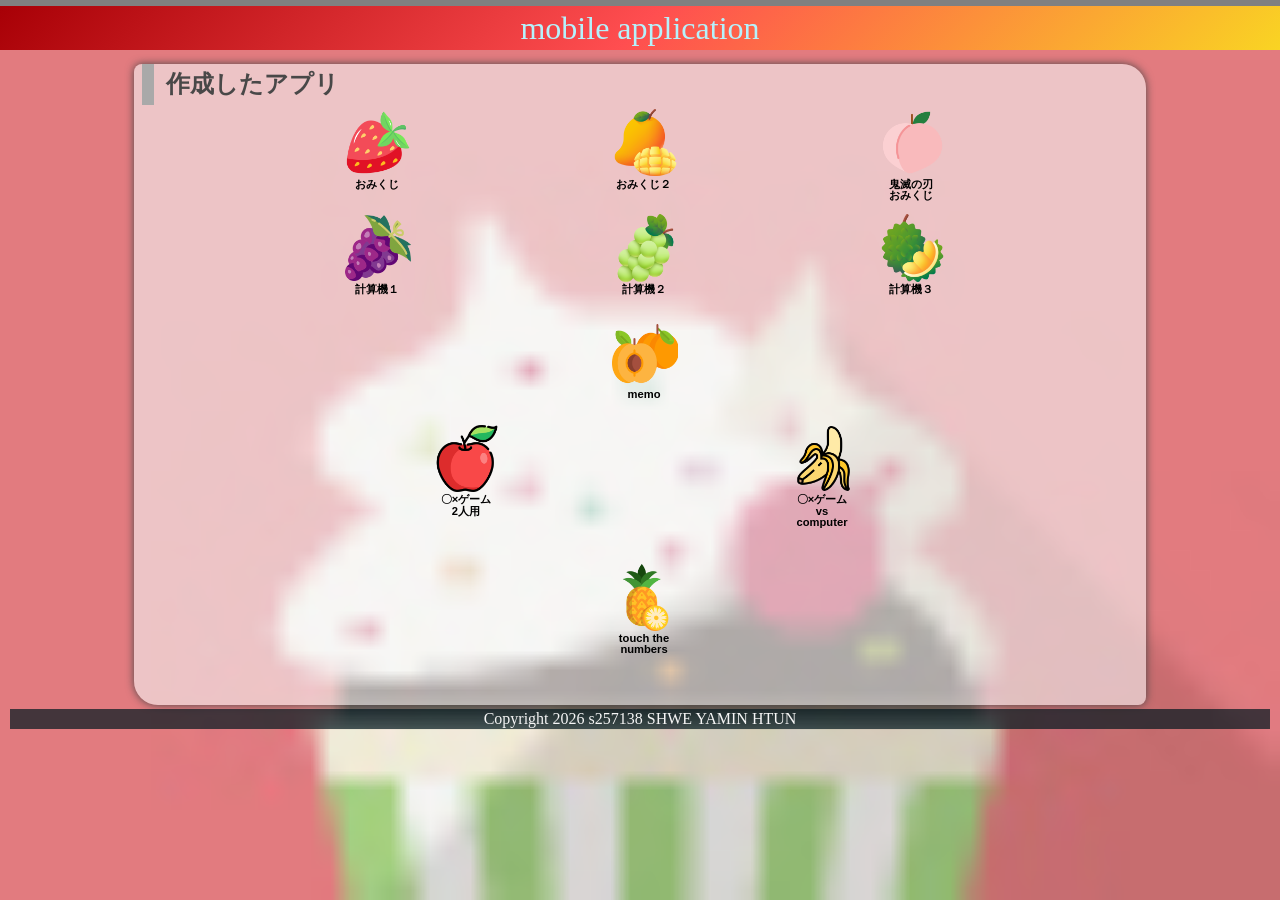
<file: index.html>
<!DOCTYPE html>
<html lang="ja">
  <head>
    <meta charset="UTF-8" />
    <meta name="viewport" content="width=device-width, initial-scale=1.0" />
    <title>mobile application</title>
    <meta name="description" content="mobile application" />

    <link rel="icon" href="favicon.ico" />
    <link rel="stylesheet" href="css/index.css" />
  </head>

  <body>
    <!-- 見出し（みだし） -->
    <header class="header">
      <h1>mobile application</h1>
    </header>

    <!-- 作成したアプリ -->
    <main>
      <section class="container">
        <h2>作成したアプリ</h2>
        <div class="sub_container">
          <div class="item01">
            <a href="./01_omikuji01-10/omikuji.html" title="01-10.sound"
              ><img
                src="img/strawberry.png"
                alt="01-10.omikuji"
                class="img_fit"
              /><br />おみくじ</a
            >
          </div>
          <div class="item01">
            <a
              href="./01_omikuji01-12/omikuji.html"
              title="01-12.同じ内容が続けて出ないようにする。 "
              ><img
                src="img/mango.png"
                alt="01-12.omikuji"
              /><br />おみくじ２</a
            >
          </div>
          <div class="item01">
            <a
              href="./01_omikuji_kimetsu/01_omikuji_kimetsu/omikuji_kimetsu.html"
              title="鬼滅の刃"
              ><img
                src="img/peach.png"
                alt="鬼滅の刃おみくじ"
              /><br />鬼滅の刃<br />おみくじ</a
            >
          </div>
        </div>
        <div class="sub_container">
          <div class="item01">
            <a
              href="./03_calculator_02/calculator.html"
              title="03-02. Calculator（関数）"
              ><img src="img/grape.png" alt="簡単な計算機" /><br />計算機１</a
            >
          </div>
          <div class="item01">
            <a
              href="./03_calculator_03/calculator.html"
              title="03-03. Calculator　イコールをボタンにする"
              ><img src="img/grapes.png" alt="簡単な計算機" /><br />計算機２</a
            >
          </div>
          <div class="item01">
            <a
              href="./03_calculator_(button)_02/calculator_button.html"
              title="03-05. Calculator（キーボードイベント）"
              ><img
                src="img/durian.png"
                alt="全部ボタンの計算機"
              /><br />計算機３</a
            >
          </div>
        </div>
        <div class="sub_container">
          <div class="item01">
            <a href="./04-10_memo/memo.html" title="04-10.EventDelefation"
              ><img src="img/apricot.png" alt="memo v5" /><br />memo</a
            >
          </div>
        </div>
        <div class="sub_container">
          <div class="item02">
            <a href="./05-06_tic_tac_toe/tic_tac_toe.html" title="05-06. sound"
              ><img
                src="./img/apple.png"
                alt="〇✖ゲーム（二人用）"
              />〇×ゲーム<br />2人用</a
            >
          </div>
          <div class="item02">
            <a
              href="./05-09_tic_tac_toe/tic_tac_toe.html"
              title="05-09. vs computer level付き"
              ><img
                src="img/banana.png"
                alt="〇✖ゲームvs compute"
              /><br />〇×ゲーム<br />vs computer</a
            >
          </div>
        </div>
        <div class="sub_container">
          <div class="item02">
            <a href="./08_touch_the_numbers/touch_the_numbers.html" title=""
              ><img
                src="img/pineapple.png"
                alt="数字を順番に押すゲーム"
              /><br />touch the numbers</a
            >
          </div>
        </div>

        <div class="filler01"></div>
      </section>

      <!-- フッター -->
      <footer>
        <p>Copyright 2026 s257138 SHWE YAMIN HTUN</p>
      </footer>
    </main>
    <script src="js/index.js"></script>
  </body>
</html>
</file>
<file: css/index.css>
@charset "utf-8";

html {
  /* ブラウザのデフォルトが16px                        */
  /* デフォルトの16pxの代わりに1emが10pxになるように調整 */
  font-size: 62.5%;
}

*,
*::before,
*::after {
  box-sizing: border-box;
}

body {
  line-height: 1.5;
  color: rgb(73, 72, 72);
  font-size: 1.6rem; /* 16px */
  font-family: "Helvetica Neue", Arial, "Hiragino Kaku Gothic ProN",
    "Hiragino Sans", Meiryo, sans-serif;
  text-align: center;
  background-image: url(../img/cake.jpg); /*★自分で画像を設定すること。*/
  background-size: cover;
}

header,
footer,
h1,
h2,
h3,
p,
div,
.container01,
.filler01 {
  margin: 0.2em 0em 0em 0em;
  padding: 0.1em;
}

/*****************************/
/* 見出し（みだし）           */
/*****************************/
header {
  position: fixed; /*ヘッダーを固定（こてい）する*/
  /* 基準（きじゅん）を画面（がめん）の左上（ひだりうえ）に */
  top: 0em;
  left: 0em;
  width: 100%;
  margin: 0;
  padding: 0;
  background-color: grey;
  z-index: 10;
}
h1 {
  font: 2em Rajdhani, "Noto Sans JP";
  color: rgb(181, 242, 252);
  /* background-image: radial-gradient(
    circle 248px at center,
    #16d9e3 0%,
    #30c7ec 47%,
    #46aef7 100%
  ); */
  background: linear-gradient(135deg, #a80006, #ff4e50, #f9d423);
}

h2 {
  padding-left: 0.5em;
  border-left: solid 0.5em darkgray;
  text-align: left;
}

/*****************************/
/* ページ                    */
/*****************************/
main {
  z-index: 20;
  margin-top: 3em;
  overflow: auto; /* コンテンツの表示を自動に設定（スクロール） */
}
/*****************************/
/* セクション(section)        */
/*****************************/
.container {
  margin-top: 1em;
  margin-right: auto;
  margin-left: auto;
  padding-left: 0.5em;
  width: 80%;
  border-radius: 0.5em 1.5em;
  background-color: rgba(245, 245, 245, 0.6);
  box-shadow: 0 0 0.5em rgb(73, 72, 72);
}
main > p {
  font: 1.2em bold;
}

/*****************************/
/* アンカー(anchor)           */
/*****************************/
a {
  color: black;
  font-weight: 900;
  text-decoration: none;
  /* https://developer.mozilla.org/ja/docs/Web/CSS/text-decoration */
}

/* mouseoverでグレースケール */
a:hover {
  opacity: 0.5;
  filter: grayscale(100%);
}

/*****************************/
/* container  item           */
/*****************************/
.sub_container {
  display: flex;
  flex-wrap: wrap;
  justify-content: space-evenly;
  font-size: 0.7em;
}

.item01 {
  position: relative;
  width: 6em;
  height: 9em;
  margin: 0;
  line-height: 1em;
  overflow: hidden;
  opacity: 0;
}

.item02 {
  position: relative;
  width: 6em;
  height: 12em;
  margin: 0;
  line-height: 1em;
  overflow: hidden;
  opacity: 0;
}

.fade-in {
  animation: fade-in 1.5s ease-out forwards;
}
@keyframes fade-in {
  0% {
    opacity: 0;
    transform: translateY(30px) translateX(30);
  }
  100% {
    opacity: 1;
    transform: translateY(0) translateX(0);
  }
}

.item01 img,
.item02 img {
  width: 6em;
  height: auto;
}

.item01 .img_fit {
  width: auto;
  height: 6em;
  overflow: hidden;
}

/*****************************/
/* フッター                   */
/*****************************/
footer > p {
  /*position: absolute;/*←絶対位置*/
  /*bottom: 5px; /*下に固定*/
  position: relative;
  width: 100%;
  margin: 0px;
  padding: 1px;
  color: whitesmoke;
  font: 1em Rajdhani;
  text-align: center;
  background: rgba(1, 24, 31, 0.7);
}
/*******************************************************/
/* レスポンシブ対応　メディアクエリを使ってCSSを切り替える */
/* https://www.design-memo.com/coding/css-media-queries */
/* mobileのときのスタイル */
/*******************************************************/
@media screen and (max-width: 480px) {
  /* body{
        background-size: auto 900px;
    } */
  h1 {
    font-size: 1.5em;
  }
}
</file>
